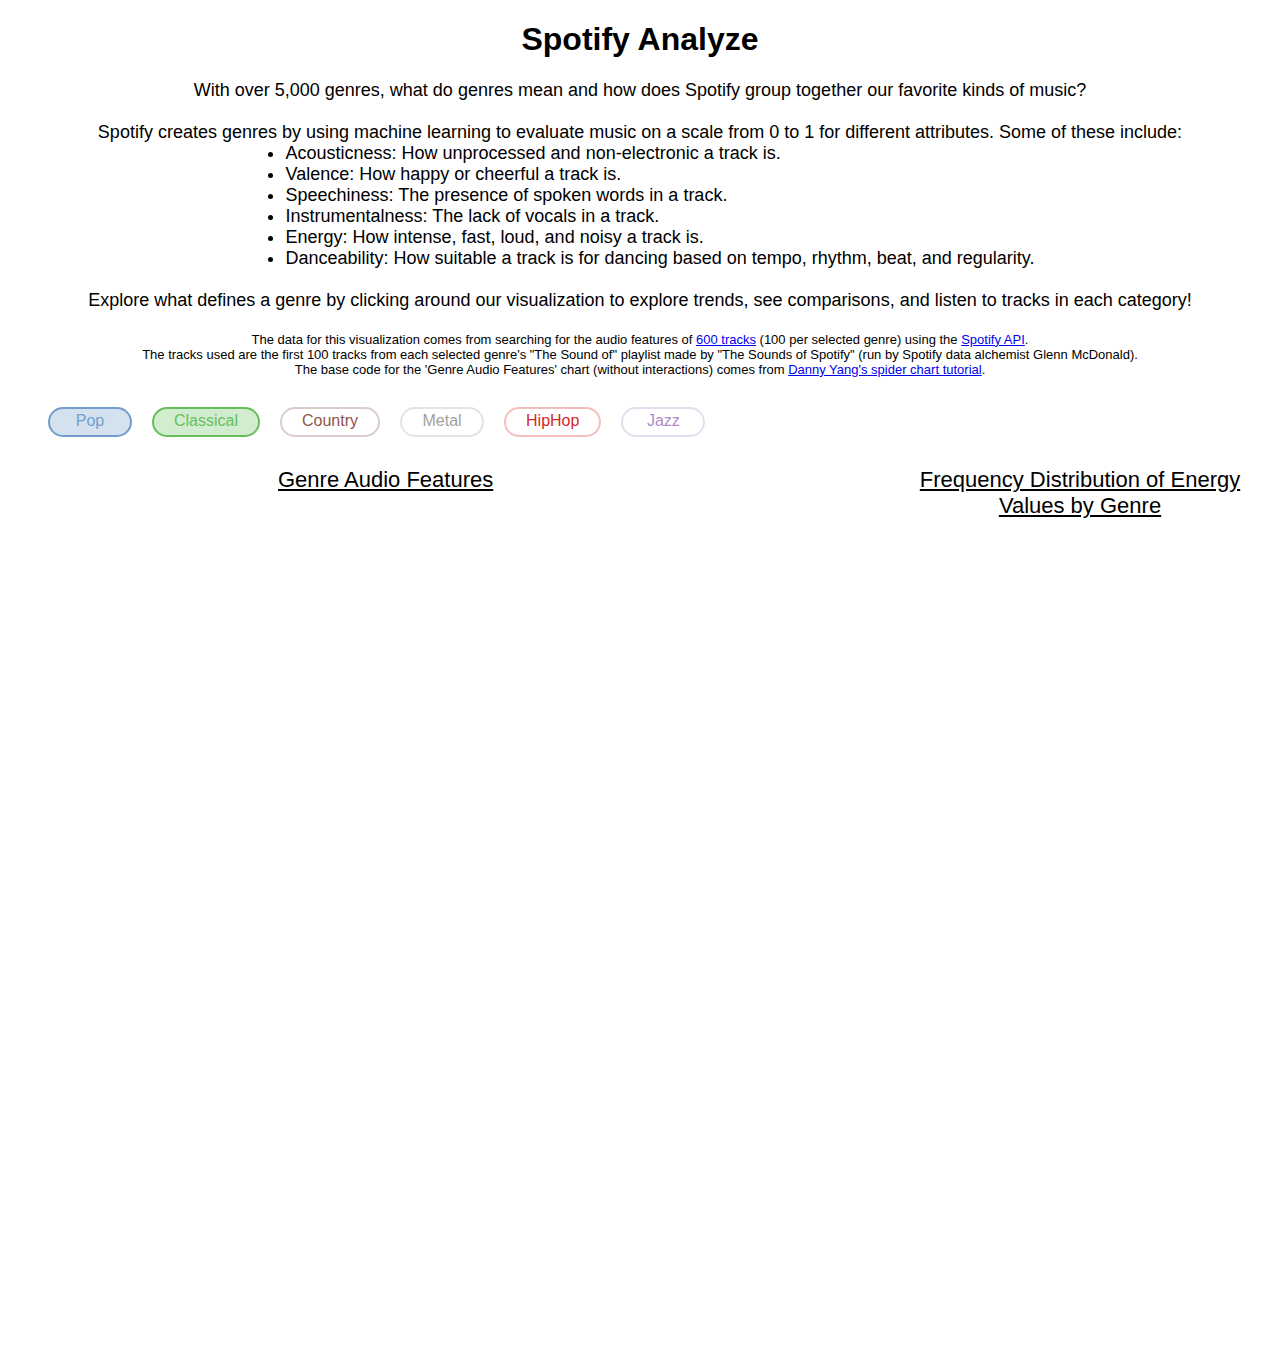
<file: index.html>
<!DOCTYPE html>
<meta charset="utf-8">
<head>
  <!-- Load d3.js -->
  <script src="https://d3js.org/d3.v6.js"></script>
  <link rel="stylesheet" type="text/css" href="css/style.css">
  <!-- <link rel="stylesheet" type="text/css" href="css/loader.css"> -->
</head>

<div class="pageContainer" onclick="clickOnBackground">
<h1 class="pageTitle">Spotify Analyze</h1>
<div class="subTitle">
  With over 5,000 genres, what do genres mean and how does Spotify group together our favorite kinds of music?
  <br>
  <br>
  Spotify creates genres by using machine learning to evaluate music on a scale from 0 to 1 for different attributes. Some of these include:
  <ul>
    <li>Acousticness: How unprocessed and non-electronic a track is.</li>
    <li>Valence: How happy or cheerful a track is.</li>
    <li>Speechiness: The presence of spoken words in a track.</li>
    <li>Instrumentalness: The lack of vocals in a track.</li>
    <li>Energy: How intense, fast, loud, and noisy a track is. </li>
    <li>Danceability: How suitable a track is for dancing based on tempo, rhythm, beat, and regularity. </li>
  </ul>
  <br>
  Explore what defines a genre by clicking around our visualization to explore trends, see comparisons, and listen to tracks in each category!
  <br>
  <br>
<div class="sourcesCitation">
  The data for this visualization comes from searching for the audio features of <a href="https://github.com/6859-sp21/a4-spotifyanalyze/blob/main/data/genre_id.csv">600 tracks</a> (100 per selected genre) using the <a href="https://developer.spotify.com/documentation/web-api/reference/">Spotify API</a>.
  <br>
  The tracks used are the first 100 tracks from each selected genre's "The Sound of" playlist made by "The Sounds of Spotify" (run by Spotify data alchemist Glenn McDonald).


  <br>
  The base code for the 'Genre Audio Features' chart (without interactions) comes from <a href="https://yangdanny97.github.io/blog/2019/03/01/D3-Spider-Chart">Danny Yang's spider chart tutorial</a>.
</div>
</div>
  
<div class="contentContainer">
  <div class="tapStripContainer">
    <div class="selector popSelected" id="popSelector" onclick="tabClick('pop')">
      Pop
    </div>
    <div class="selector classicalSelected" id="classicalSelector" onclick="tabClick('classical')">
      Classical
    </div>
    <div class="selector countryUnselected" id="countrySelector" onclick="tabClick('country')">
      Country
    </div>
    <div class="selector metalUnselected" id="metalSelector" onclick="tabClick('metal')">
      Metal
    </div>
    <div class="selector hiphopUnselected" id="hiphopSelector" onclick="tabClick('hiphop')">
      HipHop
    </div>
    <div class="selector jazzUnselected" id="jazzSelector" onclick="tabClick('jazz')">
      Jazz
    </div>
  </div>
  <div class="graphsContainer">
    <div class="mainViewContainer">
      <div class="mainViewTitle">Genre Audio Features</div>
      <div class="webChart">
        <div id="interactiveWebChart"></div>
      </div>
    </div>
    <div class="sidePanelContainer">
      <div id="detailedViewTitle" class="detailedViewTitle">
        Frequency Distribution of Energy Values by Genre
      </div>
      <div id="sideTitle" class="sideTitle"></div>
      <div id="lineChart"></div>

      <div id="pipeChart" class="pipeChart">
        <!-- Container for graph -->
      </div>
      <div class="audioPlayerContainer">
        <div class="loadingElement loader" id="loadingElement">
          music loading....
        </div>
        <div id="audioPlayer" class="spotify-embed-block audioPlayer"></div>
      </div>
    </div>
  </div>
</div>
</div>

<script>

  const genreColorMap = new Map(); // a map keeping track if a genre is selected 
  genreColorMap.set('pop', 'rgb(114, 158, 206)');
  genreColorMap.set('classical', 'rgb(103,191,92)')
  genreColorMap.set('country', 'rgb(140, 86, 75)');    
  genreColorMap.set('metal', 'rgb(162,162,162)')
  genreColorMap.set('hiphop', 'rgb(214,39,40)')
  genreColorMap.set('jazz', 'rgb(173,139,201)')      

  // initializating selected map
  const selectedMap = new Map(); // a map keeping track if a genre is selected 
  selectedMap.set('pop', true);
  selectedMap.set('classical', true)
  selectedMap.set('country', false);    
  selectedMap.set('metal', false)
  selectedMap.set('hiphop', false)
  selectedMap.set('jazz', false)

  const attributes = ['acousticness','danceability', 'energy', 'instrumentalness','speechiness', 'valence'];
  const full_definitions = [
      "<b>Acousticness</b> is a confidence measure of whether the track is acoustic (e.g. little audio processing, few/no electronic instruments). 1.0 represents high confidence the track is acoustic.",
      "<b>Danceability</b> describes how suitable a track is for dancing based on a combination of musical elements including tempo, rhythm stability, beat strength, and overall regularity. A value of 0.0 is least danceable and 1.0 is most danceable.",
      "<b>Energy</b> represents a perceptual measure of intensity and activity. Typically, energetic tracks feel fast, loud, and noisy. For example, death metal has high energy, while a Bach prelude scores low on the scale. Perceptual features contributing to this attribute include dynamic range, perceived loudness, timbre, onset rate, and general entropy.",
      "<b>Instrumentalness</b> predicts whether a track contains no vocals. 'Ooh' and 'aah' sounds are treated as instrumental in this context.<br>Rap or spoken word tracks are clearly 'vocal'. The closer the instrumentalness value is to 1.0, the greater likelihood the track contains no vocal content. Values above 0.5 are intended to represent instrumental tracks, but confidence is higher as the value approaches 1.0.",
      "<b>Speechiness</b> detects the presence of spoken words in a track. The more exclusively speech-like the recording (e.g. talk show, audio book, poetry), the closer to 1.0 the attribute value.<br>Values above 0.66 describe tracks that are probably made entirely of spoken words. Values between 0.33 and 0.66 describe tracks that may contain both music and speech, either in sections or layered, including such cases as rap music. Values below 0.33 most likely represent music and other non-speech-like tracks.",
      "<b>Valence</b> describes the musical positiveness conveyed by a track. Tracks with high valence sound more positive (e.g. happy, cheerful, euphoric), while tracks with low valence sound more negative (e.g. sad, depressed, angry)."];

    const attr_definitions = [
      "How unprocessed/non-electronic?",
      "How suitable for dancing?",
      "How intense/fast?",
      "Lack of vocals?",
      "Many spoken words?",
      "How 'happy'?"
    ]
  const attributeDict = {};
  attributes.forEach((key, i) => attributeDict[key] = attr_definitions[i]);

  const fullDefinitionDict = {};
  attributes.forEach((key, i) => fullDefinitionDict[key] = full_definitions[i]);

  // ================================ GLOBAL VARIABLE REGION ============================
  // The definition here is the default values.
  let SELECTED_ATTRIBUTE = attributes[2]; // change the content
  let DISPLAYED_GENRE_IN_PIPE = ""
  // ========================================================================================

  function tabClick(genreName) {
    if (selectedMap.get(genreName)) { // it is already selected
      document.getElementById(genreName+'Selector').classList.remove(genreName+'Selected')
      document.getElementById(genreName+'Selector').classList.add(genreName+'Unselected')
      selectedMap.set(genreName, false);
    } else { // it is unselected
      document.getElementById(genreName+'Selector').classList.remove(genreName+'Unselected')
      document.getElementById(genreName+'Selector').classList.add(genreName+'Selected')
      selectedMap.set(genreName, true);
    }
    getSelectedGenres();
  }

  // reset the highlighted fields
  function clickOnBackground(){
    removePipeChart();
    restoreHighlightGenre();
    DISPLAYED_GENRE_IN_PIPE = "";

  }

  function getSelectedGenres() {
    selectedGenres =[]
    for (let k of selectedMap.keys()) {
      if (selectedMap.get(k))
      selectedGenres.push(k)
      }
    return selectedGenres;
  }

  function removePipeChart(){
    d3.select("svg.pipe").remove();
    d3.select("iframe").remove();

  }

  function removeLineChart(){
    d3.select("svg.lineChart").remove();
    removePipeChart();
  }

  d3.selection.prototype.moveToFront = function() {
  return this.each(function(){
    this.parentNode.appendChild(this);
  });
};

  
  // get the data
  const genre_id_promise = d3.csv("https://raw.githubusercontent.com/6859-sp21/a4-spotifyanalyze/main/data/genre_id.csv");
  const genre_agg_promise = d3.csv("https://raw.githubusercontent.com/6859-sp21/a4-spotifyanalyze/main/data/genre-agg.csv");

  Promise.all([genre_id_promise,genre_agg_promise]).then((values) => {
    const genre_id_data = values[0],
      genre_agg_data= values[1];
    
      for (const tab of document.getElementsByClassName("selector")){
      tab.addEventListener("click",function(){
        if (getSelectedGenres().length === 0) {
          d3.select("iframe").remove();
          removePipeChart();
          DISPLAYED_GENRE_IN_PIPE = ""
        }
        generateLineChart(genre_id_data, SELECTED_ATTRIBUTE)
      });
    }
    generateSideTitle(SELECTED_ATTRIBUTE);
    generateLineChart(genre_id_data, SELECTED_ATTRIBUTE);

    for (const tab of document.getElementsByClassName("selector")){
      tab.addEventListener("click",function(){
        d3.select("svg.interactiveRadar").remove();
        generateRadar(genre_agg_data, selectedGenres, genre_id_data);
      });
    }
    generateRadar(genre_agg_data, getSelectedGenres(), genre_id_data)
  });

  function generateSideTitle(selectedAttribute){
    document.getElementById("detailedViewTitle").innerHTML = "Frequency Distribution of " + selectedAttribute.charAt(0).toUpperCase() + selectedAttribute.slice(1) + " Values by Genre";
    document.getElementById("sideTitle").innerHTML = fullDefinitionDict[selectedAttribute];
  }

  function generateLineChart(sourceData, selectedAttribute){ // genres, attribites
    function kernelDensityEstimator(kernel, X) {
      return function(V) {
        return X.map(function(x) {
          return [x, d3.mean(V, function(v) { return kernel(x - v); })];
        });
      };
    }
    function kernelEpanechnikov(k) {
      return function(v) {
        return Math.abs(v /= k) <= 1 ? 0.75 * (1 - v * v) / k : 0;
      };
    }

    removeLineChart();
    selectedGenres = getSelectedGenres();
    // set the dimensions and margins of the graph
    const margin = {top: 10, right: 10, bottom: 10, left: 50},
        width = 650,
        height = 400;

    // append the svg object to the body of the page
    const svg = d3.select("#lineChart")
      .append("svg")
      .attr("class", "lineChart")
      .attr('width', width)
      .attr('height', height)
      .on('click', function(event, d) {
        clickOnBackground();
      })
      .append("g")

    // Scale and axis
    const x = d3.scaleLinear()
        .domain([0,1])
        .range([margin.left, width-margin.right]);

    // a tick free x-axis
    svg.append('line')
    .style("stroke", "black")
    .style("stroke-width", 1)
    .attr("x1", margin.left)
    .attr("y1", height-margin.bottom+10)
    .attr("x2", width-margin.right)
    .attr("y2", height-margin.bottom+10); 
  
    // a tick free y-axis // doesn't look good?
    // svg.append('line')
    // .style("stroke", "black")
    // .style("stroke-width", 2)
    // .attr("x1", margin.left)
    // .attr("y1", height-margin.bottom+10)
    // .attr("x2", margin.left)
    // .attr("y2", margin.top+20); 


    var y = d3.scaleLinear()
              .range([height-margin.bottom, margin.top])
              .domain([0, 10]);
  
    // Compute kernel density estimation
    var kde = kernelDensityEstimator(kernelEpanechnikov(0.1), x.ticks(10))
    for (const selectedGenre of selectedGenres){
      const density1 =  kde( sourceData
        .filter(function(d){ return d.genre === selectedGenre} )
        .map(function(d){ return d[selectedAttribute]; }) )

      svg.append("path")
        .datum(density1)
        .attr('class', selectedGenre+'Line individualTouchLine')
        .attr("fill", genreColorMap.get(selectedGenre))
        .attr("stroke", genreColorMap.get(selectedGenre))
        .attr("stroke-width", 3.5)
        .attr("opacity", "0.4")
        .attr("d", d3.area()
          .curve(d3.curveBasis)
          .x(function(d) { return x(d[0]) })
          .y1(function(d) { return y(d[1]) })
          .y0(y(0)))
        .on("click", function(d) {
          if (DISPLAYED_GENRE_IN_PIPE != selectedGenre){
            restoreHighlightGenre();
            DISPLAYED_GENRE_IN_PIPE = selectedGenre;
            updateHighlightGenre();
            generateScatterPlot(sourceData, selectedGenre, selectedAttribute)
            event.stopPropagation();
          }
        })
        .on("mouseover", function(d) {
          if (DISPLAYED_GENRE_IN_PIPE !== selectedGenre) {
            d3.select("path."+selectedGenre+"Line").transition()
              .duration(100)
              .attr("opacity", 0.5);
          }
        })
        .on("mouseout", function(event, d) {
          if (DISPLAYED_GENRE_IN_PIPE !== selectedGenre) {
          d3.select("path."+selectedGenre+"Line").transition()
          .duration(100)
          .attr("opacity", 0.4);
          }
        });
    }

    d3.select("path."+DISPLAYED_GENRE_IN_PIPE+'Line').attr("stroke-width", 4.5)
              .attr("opacity", "1");
  }

  function generateAudioPlayer(url) {
    console.log(url)
    d3.select("iframe").remove();
    const ifrm = document.createElement("iframe");
        ifrm.setAttribute("id", "iframe");
        ifrm.setAttribute("src", "https://open.spotify.com/embed/track/"+url);
        ifrm.setAttribute("width", "540");
        ifrm.setAttribute("height", "300");
        ifrm.setAttribute("frameborder", "0");
        ifrm.setAttribute("allowtransparency", "true");
        ifrm.setAttribute("allow", "encrypted-media");
    
        const loadingelement = document.getElementById("loadingElement")
        loadingelement.style.display ="inherit";

    // setting up 
    document.getElementById("audioPlayer").appendChild(ifrm);
    
    ifrm.addEventListener('load', function() {
        // Hide the loading indicator
        ifrm.setAttribute("frameborder", "0");
        loadingelement.style.display="none"
    });
  }

  function generateScatterPlot(sourceData, selectedGenre, selectedAttribute) {
    removePipeChart();
    // Get a subset of the data based on the group
    const filteredData = sourceData.filter(function(d){
      return d.genre === selectedGenre;
    })

    const margin = {top: 20, right: 10, bottom: 45, left: 50},
      width = 650, // actual width and height
      height = 200;

    const svg = d3.create('svg')
    .attr('width', width)
    .attr('height', height)
    .attr('class', "pipe");

    // scales setup
    const xScale = d3.scaleLinear()
    .domain([0, 1]) // questionable setup ?? 
    .range([margin.left, width-margin.right]);
    const yScale = d3.scaleLinear()
    .domain([0, 1])
    .range([height - margin.bottom, margin.top]);

    // drawing SVG
    const symbol = d3.symbol();
    svg.append('g')
      .selectAll('circle') // d3-shape functions (like d3.symbol) generate attributes for SVG <path> elements
      .data(filteredData)
      .join('circle')
      .attr('transform', d => `translate(${xScale(d[selectedAttribute])}, ${yScale(Math.random()*0.95+0.05)})`) // leave a bit space between plot and axis
      .attr('d', d => symbol()) // output of the d3.symbol is wired up to the "d
      .attr('fill-opacity','0.7')
      .attr('cursor', 'pointer')
      .attr('fill', genreColorMap.get(selectedGenre))  // inpute color scale 
      .attr('r','3')
      .on("mouseover", function(event, d) {
        d3.select(this).transition()
          .duration(100)
          .attr('r',6)
          .attr('stroke','gray')
          .attr('stroke-width','2px')
      })
      .on("mouseout", function(event, d) {
        d3.select(this).transition()
          .duration(100)
          .attr('r',3)
          .attr('stroke-width','0px')
      })
      .on("click", function(event, d) {
            generateAudioPlayer(d.id);
          });

    // add in label 
    svg.append('g').append("text")
    .text("100 " + selectedGenre +" songs")
    .attr('x', 10)
    .attr('y', 13)
    .attr('fill', genreColorMap.get(selectedGenre))

    //6. Drawing our x-axis
    svg.append('g')
      .attr('transform', `translate(0, ${height - margin.bottom})`)
      .call(d3.axisBottom(xScale).ticks(10))

    // axis label
    svg.append('g')
    .attr('class', 'pipeAxisLabel')
    .append("text")
    .text(selectedAttribute)
    .attr('x', '50%')
    .attr('y', height-10)
     
    DISPLAYED_GENRE_IN_PIPE = selectedGenre;
    document.getElementById("pipeChart").appendChild(svg.node());
  }

  // function for drawing single interactive web
  // Resource citation: this visualization uses both direct snippets and adaptations of code from the following tutorial created by Danny Yang: https://yangdanny97.github.io/blog/2019/03/01/D3-Spider-Chart
  function generateRadar(data, selectedGenres, genre_id_data) {
    // svg dimensions
    const width = 800;
    const height = 900;
    const circleCenterX = 350;
    const circleCenterY = 350;

    const margin = ({top: 10, right: 10, bottom: 30, left: 10});
    const svg = d3.create('svg')
      .attr('width', width)
      .attr('height', height)
      .attr('class', "interactiveRadar")
      .on('click', function(d) {
        clickOnBackground();
      });
      

    // make radial scale for circles
    let radialScale = d3.scaleLinear()
        .domain([0,1])
        .range([0,250]);

    let ticks = [0.2,0.4,0.6,0.8,1.0];

    // plot gridline circles and ticks
    ticks.forEach(function(t) {
      svg.append("circle")
        .attr("class","webCircle")
        .attr("cx", circleCenterX)
        .attr("cy", circleCenterY)
        .attr("r", radialScale(t))
        .attr("stroke-opacity", 0.5); 

      svg.append("text")
        .attr("x", circleCenterX+5)
        .attr("y", circleCenterY - radialScale(t)-2)
        .text(t.toString())
        .style("font-size","12px");
    });

    function angleToCoordinate(angle, value){
        let x = Math.cos(angle) * radialScale(value);
        let y = Math.sin(angle) * radialScale(value);
        return {"x": circleCenterX + x, "y": circleCenterY - y};
    }

    function getRadarAngle(i) {
      return (2*Math.PI* i / attributes.length) + (Math.PI/2);
    }

    function getRectOpacity(d) {
      if (SELECTED_ATTRIBUTE === d) { return "0.9";}
      return "0";
    }

    function getAttributeColor(d) {
      if (SELECTED_ATTRIBUTE === d) { return "blue";}
      return "black";
    }

    function getAxisLineWidth(d) {
      if (SELECTED_ATTRIBUTE === d) {return "3";}
      return "1";
    }

    function getLabelWeight(d) {
      if (SELECTED_ATTRIBUTE === d) {return "bold";}
      return "normal";
    }


    let rectWidth = 140;
    let rectHeight = 50;

    let attributeWidthMap = new Map(); // width of each attribute label rectangle
    attributeWidthMap.set('acousticness', 200)
    attributeWidthMap.set('danceability', 160)
    attributeWidthMap.set('energy', 120)
    attributeWidthMap.set('instrumentalness', 170)
    attributeWidthMap.set('speechiness', 140)
    attributeWidthMap.set('valence', 90)

    let rectXMap = new Map(); // x coordinate of each attribute label rectangle
    rectXMap.set('acousticness', 250)
    rectXMap.set('danceability', 0)
    rectXMap.set('energy', 20)
    rectXMap.set('instrumentalness', 265)
    rectXMap.set('speechiness', 550)
    rectXMap.set('valence', 575)

    // plot six axes (one for each attribute)
    for (var i = 0; i < attributes.length; i++) {
      let attribute = attributes[i];
      let angle = getRadarAngle(i);
      let lineCoordinate = angleToCoordinate(angle, 1);
      let labelCoordinate = angleToCoordinate(angle, 1.25);

      // draw each axis
      svg.append("line")
        .datum(attribute)
        .attr("class", "axisLine")
        .attr("class", d => d + "AxisLine")
        .attr("x1", circleCenterX)
        .attr("y1", circleCenterY)
        .attr("x2", lineCoordinate.x)
        .attr("y2", lineCoordinate.y)
        .attr("stroke","black")
        .attr("stroke-width", d => getAxisLineWidth(d));

      let textRect = svg.append("rect")
        .datum(attribute)
        .attr("class", "textRect")
        .attr("class", d => d+"Rect");

      let webText = svg.append("text")
        .datum(attribute)
        .attr("class", "webAxisLabel")
        .attr("class", d => d+"Label")
        .attr("x", labelCoordinate.x)
        .attr("y", labelCoordinate.y)
        .style("font-weight", d => getLabelWeight(d))
        .attr("fill", d => getAttributeColor(d))
        .attr("text-anchor", "middle")
        .text(d => d.charAt(0).toUpperCase() + d.slice(1))
        .on("mouseover", function(event, d) {
          if (SELECTED_ATTRIBUTE !== d) {
            d3.select("rect."+d+"Rect").transition()
              .duration(100)
              .attr("opacity", 0.5);
          }
        })
        .on("mouseout", function(event, d) {
          d3.select("rect."+d+"Rect").transition()
            .duration(100)
            .attr("opacity", getRectOpacity(d));
        })
        .on("click", function(event, d) {
          SELECTED_ATTRIBUTE = d;
          for (const feature of attributes) {
            d3.select("text."+feature+"Label").attr("fill","black").style("font-weight","normal");
            d3.select("line."+feature+"AxisLine").attr("stroke-width","1");
            d3.select("rect."+feature+"Rect").attr("opacity", 0);
          }
          d3.select("text."+d+"Label").attr("fill","blue").style("font-weight","bold");
          d3.select("line."+d+"AxisLine").attr("stroke-width","3");
          d3.select("rect."+d+"Rect").attr("opacity", 0.9);

          d3.csv("https://raw.githubusercontent.com/6859-sp21/a4-spotifyanalyze/main/data/genre_id.csv").then(function(sourceData) {
            removeLineChart();
            d3.select("iframe").remove();
            generateSideTitle(SELECTED_ATTRIBUTE);
            generateLineChart(sourceData,SELECTED_ATTRIBUTE);
          })
        })
        .append("tspan")
          .datum(attribute)
          .attr("class", "webAxisLabel")
          .attr("x", labelCoordinate.x)
          .attr("y", labelCoordinate.y+20)
          .attr("white-space", "normal")
          .style("font-weight", "normal")
          .style("font-size", "12px")
          .text(d => "(" + attributeDict[d] + ")");

      textRect
        .attr("x", d => rectXMap.get(d))
        .attr("y", labelCoordinate.y-20)
        .attr("anchor", "middle")
        .attr("width", d => attributeWidthMap.get(d))
        .attr("height", d => rectHeight)
        .attr("opacity", d => getRectOpacity(d))
        .attr("rx",10)
        .on("click", function(event, d) {
          console.log(d, d3.select("text."+d+"Label").node().getComputedTextLength());
        });

    }

    // get line to join polygon coordinates
    let line = d3.line()
        .x(d => d.x)
        .y(d => d.y);

    // get coordinate for each audio feature for a genre on the radar
    function getPathCoordinates(genre){
      let coordinates = attributes.map((el, i) => angleToCoordinate(getRadarAngle(i), genre[el]));
      coordinates.push(coordinates[0]); // connect line back to first coord to complete shape
      return coordinates;
    }

    // add polygon coordinates and selection state for each genre 
    data.forEach(value => value.coordinates = getPathCoordinates(value));

    function filterSelectedGenres(data){
      return data.filter(d => getSelectedGenres().includes(d.genre))
    }

    // draw shapes on radar for each selected genre 
    svg.append("g").selectAll("polygons")
      .data(filterSelectedGenres(data))
      .enter()
      .append("path")
        .attr("d", d => line(d.coordinates))
        .attr("class", d=> d.genre+"Polygon genrePolygon")
        .attr("stroke-width", 3)
        .attr("stroke", d => genreColorMap.get(d.genre))
        .attr("fill", d => genreColorMap.get(d.genre))
        .attr("stroke-opacity", 1)
        .attr("fill-opacity", 0.4)
        .on("click", function(event,d) {
          restoreHighlightGenre();
          DISPLAYED_GENRE_IN_PIPE = d.genre;
          updateHighlightGenre();
          generateScatterPlot(genre_id_data, DISPLAYED_GENRE_IN_PIPE, SELECTED_ATTRIBUTE);
          event.stopPropagation();
        })
        .on("mouseover", function(event, d) {
          if (DISPLAYED_GENRE_IN_PIPE !== d.genre) {
            d3.select("path."+d.genre+"Polygon").transition()
              .duration(50)
              .attr("fill-opacity", 0.55);
          }
        })
        .on("mouseout", function(event, d) {
          if (DISPLAYED_GENRE_IN_PIPE !== d.genre) {
           d3.select("path."+d.genre+"Polygon").transition()
              .duration(50)
              .attr("fill-opacity", 0.4);
          }
        });

    // insert svg
    document.getElementById("interactiveWebChart").appendChild(svg.node());
  }

  function restoreHighlightGenre(){    
    d3.select("path."+DISPLAYED_GENRE_IN_PIPE+"Polygon").attr('fill-opacity', 0.4)
    d3.select("path."+DISPLAYED_GENRE_IN_PIPE +'Line').attr("stroke-width", 3.5)
            .attr("opacity", "0.4");
  }

  function updateHighlightGenre(){
    if (!DISPLAYED_GENRE_IN_PIPE || DISPLAYED_GENRE_IN_PIPE == "") {return;}
    
    d3.select("path."+DISPLAYED_GENRE_IN_PIPE+"Polygon").attr('fill-opacity', 0.7).moveToFront();
    d3.select("path."+DISPLAYED_GENRE_IN_PIPE +'Line').attr("stroke-width", 4.5)
            .attr("opacity", "0.65").moveToFront();
  }
</script>
</file>
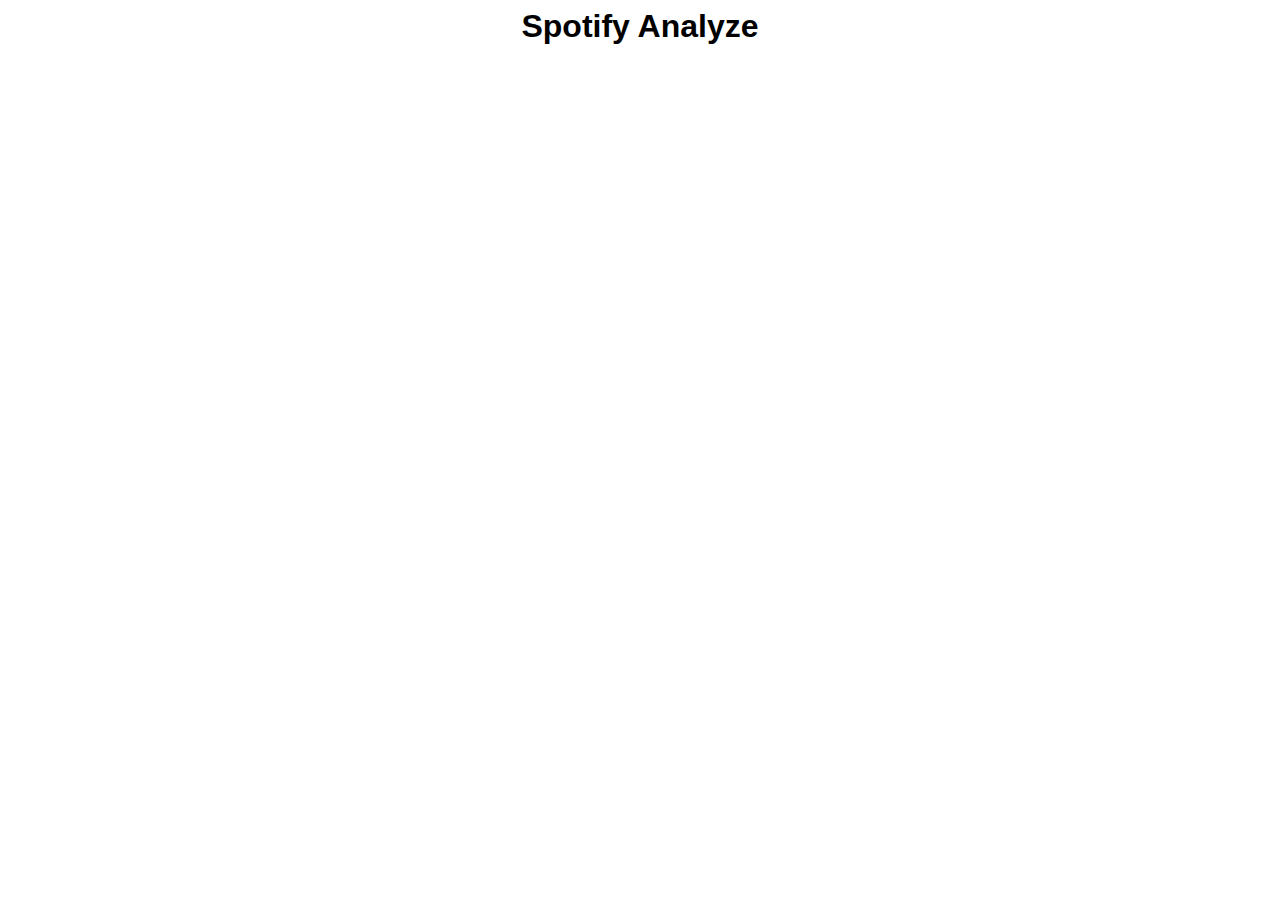
<file: index-interactive-radar.html>
<html>
  <head>
    <!-- Load d3.js -->
    <script src="https://d3js.org/d3.v6.js"></script>
    <link rel="stylesheet" type="text/css" href="css/style.css">
  </head>
  <body>
    <h1 class="pageTitle">Spotify Analyze</h1>
    <div id="chart" class="pageContainer">
      <!-- Container for graph -->
    </div>

    <script>
      // tutorial: https://yangdanny97.github.io/blog/2019/03/01/D3-Spider-Chart

      const features = ["danceability", "energy", "speechiness", "acousticness", "instrumentalness", "valence"];

      const attr_definitions = [
          "<b>Danceability</b> describes how suitable a track is for dancing based on a combination of musical elements including tempo, rhythm stability, beat strength, and overall regularity. A value of 0.0 is least danceable and 1.0 is most danceable.",
          "<b>Energy</b> is a measure from 0.0 to 1.0 and represents a perceptual measure of intensity and activity. Typically, energetic tracks feel fast, loud, and noisy. For example, death metal has high energy, while a Bach prelude scores low on the scale. Perceptual features contributing to this attribute include dynamic range, perceived loudness, timbre, onset rate, and general entropy.",
          "<b>Speechiness</b> detects the presence of spoken words in a track. The more exclusively speech-like the recording (e.g. talk show, audio book, poetry), the closer to 1.0 the attribute value. Values above 0.66 describe tracks that are probably made entirely of spoken words. Values between 0.33 and 0.66 describe tracks that may contain both music and speech, either in sections or layered, including such cases as rap music. Values below 0.33 most likely represent music and other non-speech-like tracks.",
          "<b>Acousticness</b> is a confidence measure from 0.0 to 1.0 of whether the track is acoustic. 1.0 represents high confidence the track is acoustic.",
          "<b>Instrumentalness</b> predicts whether a track contains no vocals. 'Ooh' and 'aah' sounds are treated as instrumental in this context. Rap or spoken word tracks are clearly 'vocal'. The closer the instrumentalness value is to 1.0, the greater likelihood the track contains no vocal content. Values above 0.5 are intended to represent instrumental tracks, but confidence is higher as the value approaches 1.0.",
          "<b>Valence</b> is a measure from 0.0 to 1.0 describing the musical positiveness conveyed by a track. Tracks with high valence sound more positive (e.g. happy, cheerful, euphoric), while tracks with low valence sound more negative (e.g. sad, depressed, angry)."
      ]
      
      const featureDict = {};
      features.forEach((key, i) => featureDict[key] = attr_definitions[i]);

      const genres = ["classical","country","hiphop", "jazz","pop","metal"];

      const selectedFeaturesMap = new Map(); // track selected features for distribution/pipe viz
      features.forEach((key, i) => selectedFeaturesMap.set(key, true))

      function getSelectedFeatures() { // get which features were selected by clicking labels
        const result = [];
        selectedFeaturesMap.forEach(function(value, key) {
          if (selectedFeaturesMap.get(key)) {
            result.push(key);
          }
        });
        return result;
      }

      d3.csv("data/genre-agg.csv", function(d) {
        return {
          danceability: +d.danceability,
          energy: +d.energy,
          speechiness: +d.speechiness, 
          acousticness: +d.acousticness,
          instrumentalness: +d.instrumentalness, 
          valence: +d.valence,
          genre: d.genre
        }
      }).then(function(data) {
        console.log(data);

        let colors = ["purple","yellow","orange","blue","red","green"]; // can select different hex codes

        let selectedGenres = ["hiphop", "jazz"]; // used for testing interactivity
        
        generateRadar(data, selectedGenres);
        
        for (i = 0; i < genres.length; i++) {
          generateSelectedRadar(data, genres[i]);
        }
      });




      function generateSelectedRadar(data, selectedGenre) {
        // svg dimensions
        const width = 600;
        const height = 600;

        const margin = ({top: 10, right: 10, bottom: 30, left: 10});
        const svg = d3.create('svg')
          .attr('width', width)
          .attr('height', height);

        // make radial scale for circles
        let radialScale = d3.scaleLinear()
            .domain([0,1])
            .range([0,150]);

        let ticks = [0.2,0.4,0.6,0.8,1.0];


        // plot gridline circles and ticks
        ticks.forEach(t =>
          svg.append("circle")
          .attr("cx", 300)
          .attr("cy", 300)
          .attr("fill", "none")
          .attr("stroke", "gray")
          .attr("r", radialScale(t))
          .attr("stroke-opacity", 0.5)
        );

        ticks.forEach(t =>
          svg.append("text")
          .attr("x", 305)
          .attr("y", 300 - radialScale(t))
          .text(t.toString())
        );

        function angleToCoordinate(angle, value){
            let x = Math.cos(angle) * radialScale(value);
            let y = Math.sin(angle) * radialScale(value);
            return {"x": 300 + x, "y": 300 - y};
        }

        // plot six axes 
        for (var i = 0; i < features.length; i++) {
          let ft_name = features[i];
          let angle = (Math.PI / 2) + (2 * Math.PI * i / features.length);
          let line_coordinate = angleToCoordinate(angle, 1);
          let label_coordinate = angleToCoordinate(angle, 1.2);

          // draw each axis
          svg.append("line")
          .attr("x1", 300)
          .attr("y1", 300)
          .attr("x2", line_coordinate.x)
          .attr("y2", line_coordinate.y)
          .attr("stroke","black");

          // label each axis
          svg.append("text")
          .attr("x", label_coordinate.x-30)
          .attr("y", label_coordinate.y)
          .text(ft_name);
        }

        let title = selectedGenre[0].toUpperCase() + selectedGenre.substring(1);
        // add title
        svg.append("text")
          .attr("x", 300)
          .attr("y", 80)
          .text(title)
          .style("font-size","16px")
          .style("text-anchor","middle");
        
        // plot data
        let line = d3.line()
            .x(d => d.x)
            .y(d => d.y);

        // get coordinate for each data point on radar
        function getPathCoordinates(data_point){
          let coordinates = [];
          for (var i = 0; i < features.length; i++){
            let ft_name = features[i];
            let angle = (Math.PI / 2) + (2 * Math.PI * i / features.length);
            coordinates.push(angleToCoordinate(angle, data_point[ft_name]));
          }
          coordinates.push(coordinates[0]);
          return coordinates;
        }

        // add coordinates to each data item
        for (i = 0; i < data.length; i++) {
          let d = data[i];
          let coordinates = getPathCoordinates(d);
          d.coordinates = coordinates;
        }

        // create color scale for genres
        let colorScale = d3.scaleOrdinal()
            .domain(data.map(d => d.genre))
            .range(d3.schemeTableau10);
       
        function getFillColor(d) {
          if (d.genre !== selectedGenre) {
            return "gray";
          }
          return colorScale(d.genre);
        }

        function getLineOpacity(d) {
          if (d.genre !== selectedGenre) {
            return 0.4;
          }
          return 1;
        }

        function getPolygonOpacity(d) {
          if (d.genre !== selectedGenre) {
            return 0.1;
          }
          return 0.4;
        }

        // draw shapes on radar for each genre
        svg.selectAll("polygons")
          .data(data)
          .enter()
          .append("path")
            .attr("d", d => line(d.coordinates))
            .attr("stroke-width", 3)
            .attr("stroke", d => getFillColor(d))
            .attr("fill", d => getFillColor(d))
            .attr("stroke-opacity", d => getLineOpacity(d))
            .attr("fill-opacity", d => getPolygonOpacity(d))

        // insert svg
        document.getElementById("chart").appendChild(svg.node());
      }



      // function for drawing single interactive web
      function generateRadar(data, selectedGenres) {
        // svg dimensions
        const width = 800;
        const height = 600;
        const circleCenterX = 300;
        const circleCenterY = 300;

        const margin = ({top: 10, right: 10, bottom: 30, left: 10});
        const svg = d3.create('svg')
          .attr('width', width)
          .attr('height', height);

        // make radial scale for circles
        let radialScale = d3.scaleLinear()
            .domain([0,1])
            .range([0,150]);

        let ticks = [0.2,0.4,0.6,0.8,1.0];

        // plot gridline circles and ticks
        ticks.forEach(t =>
          svg.append("circle")
          .attr("cx", circleCenterX)
          .attr("cy", circleCenterY)
          .attr("fill", "none")
          .attr("stroke", "gray")
          .attr("r", radialScale(t))
          .attr("stroke-opacity", 0.5)
        );

        ticks.forEach(t =>
          svg.append("text")
          .attr("x", 305)
          .attr("y", circleCenterY - radialScale(t))
          .text(t.toString())
        );

        function angleToCoordinate(angle, value){
            let x = Math.cos(angle) * radialScale(value);
            let y = Math.sin(angle) * radialScale(value);
            return {"x": circleCenterX + x, "y": circleCenterY - y};
        }


        // create tooltip for feature definition
        var tooltip = d3.select("body")
                        .append("div")
                        .attr("class", "tooltip")
                        .style("opacity", 0)

        function getFeatureOpacity(d) {
          if (selectedFeaturesMap.get(d)) {
            return 1.0
          } else {
            return 0.6
          };
        }

        // plot six axes 
        for (var i = 0; i < features.length; i++) {
          let feature = features[i];
          let feature_def = featureDict[feature];
          let angle = (Math.PI / 2) + (2 * Math.PI * i / features.length);
          let line_coordinate = angleToCoordinate(angle, 1);
          let label_coordinate = angleToCoordinate(angle, 1.3);
          // let tooltip_coordinate = angleToCoordinate(angle, 1.3);

          // draw each axis
          svg.append("line")
            .attr("x1", circleCenterX)
            .attr("y1", circleCenterY)
            .attr("x2", line_coordinate.x)
            .attr("y2", line_coordinate.y)
            .attr("stroke","black");


          // label each axis
          svg.append("text")
          .attr("x", label_coordinate.x-30)
          .attr("y", label_coordinate.y)
          // .attr("opacity", d => getFeatureOpacity(d))
          .attr("opacity", getFeatureOpacity(feature))
          .text(feature)
          .on("mouseover", function(event, d) {
            tooltip.transition()
              .duration(200)
              .style("opacity", .9);
            tooltip.html(feature_def)
              .style("background", "lightgray")
              .style("border-radius", "25px")
              .style("padding", "10px")
              .style("position","absolute")
              .style("top", "350px")
              .style("left", "600px")
              .style("width", "200px")
              // .style("top", tooltip_coordinate.y)
              // .style("left", tooltip_coordinate.x-30);
            // console.log("y:",tooltip_coordinate.y, "x:",tooltip_coordinate.x-30)
          })
          .on("mouseout", function(event, d) {
            tooltip.transition()
               .duration(500)
               .style("opacity", 0);
          })
          .on("click", function(event, d) {
            if (selectedFeaturesMap.get(feature)) {
              selectedFeaturesMap.set(feature, false) // in selection; remove
              d3.select(this)
                  .attr("opacity",0.6)
            } else {
              selectedFeaturesMap.set(feature, true) // add to selection
              d3.select(this)
                  .attr("opacity",1.0)
            };
            console.log(selectedFeaturesMap.get(feature), getSelectedFeatures());
          })
        }

        // plot data
        let line = d3.line()
            .x(d => d.x)
            .y(d => d.y);

        // get coordinate for each data point on radar
        function getPathCoordinates(data_point){
          let coordinates = [];
          for (var i = 0; i < features.length; i++){
            let ft_name = features[i];
            let angle = (Math.PI / 2) + (2 * Math.PI * i / features.length);
            coordinates.push(angleToCoordinate(angle, data_point[ft_name]));
          }
          coordinates.push(coordinates[0]);
          return coordinates;
        }

        // add coordinates to each data item
        for (i = 0; i < data.length; i++) {
          let d = data[i];
          let coordinates = getPathCoordinates(d);
          d.coordinates = coordinates;

          if (selectedGenres.indexOf(d.genre) < 0) {
            d.selected = false;
          } else {
            d.selected = true;
          }
        }

        // create color scale for genres
        let colorScale = d3.scaleOrdinal()
            .domain(data.map(d => d.genre))
            .range(d3.schemeTableau10);
       
        function getFillColor(d) {
          // if (!d.hasOwnProperty("selected") || !d.selected) {
          // if (selectedGenres.indexOf(d.genre) < 0) {
          if (!d.selected) {
            return "gray";
          }
          return colorScale(d.genre);
        }

        function getLineOpacity(d) {
          if (!d.selected) {
            return 0.4;
          }
          return 1;
        }

        function getPolygonOpacity(d) {
          if (!d.selected) {
            return 0.1;
          }
          return 0.4;
        }

        // add legend labels
        svg.selectAll("legend-labels")
          .data(data)
          .enter()
          .append("text")
            .attr("x", 650)
            .attr("y", function(d,i){ return 100 + i*25})
            .attr("fill", d => getFillColor(d))
            .text(d => d.genre)
            .attr("text-anchor", "left")
            .style("alignment-baseline", "middle")

        // add colored circles to legend
        svg.selectAll("legend-dots")
          .data(data)
          .enter()
          .append("circle")
            .attr("cx", 630)
            .attr("cy", function(d,i) {return 100 + i*25})
            .attr("r", 7)
            .attr("fill", d => getFillColor(d))
            .on("click", function(event, d) {
              d.selected = !d.selected;
              svg.selectAll("path")
                  .attr("stroke", d => getFillColor(d))
                  .attr("fill", d => getFillColor(d))
                  .attr("stroke-opacity", d => getLineOpacity(d))
                  .attr("fill-opacity", d => getPolygonOpacity(d))
              d3.select(this).attr("fill", d => getFillColor(d));
              svg.selectAll("legend-labels").attr("fill", d => getFillColor(d));
            })

        // draw shapes on radar for each genre
        svg.selectAll("polygons")
          .data(data)
          .enter()
          .append("path")
            .attr("d", d => line(d.coordinates))
            .attr("stroke-width", 3)
            .attr("stroke", d => getFillColor(d))
            .attr("fill", d => getFillColor(d))
            .attr("stroke-opacity", d => getLineOpacity(d))
            .attr("fill-opacity", d => getPolygonOpacity(d))

        // insert svg
        document.getElementById("chart").appendChild(svg.node());
      }


    </script>
  </body>
</html>
</file>
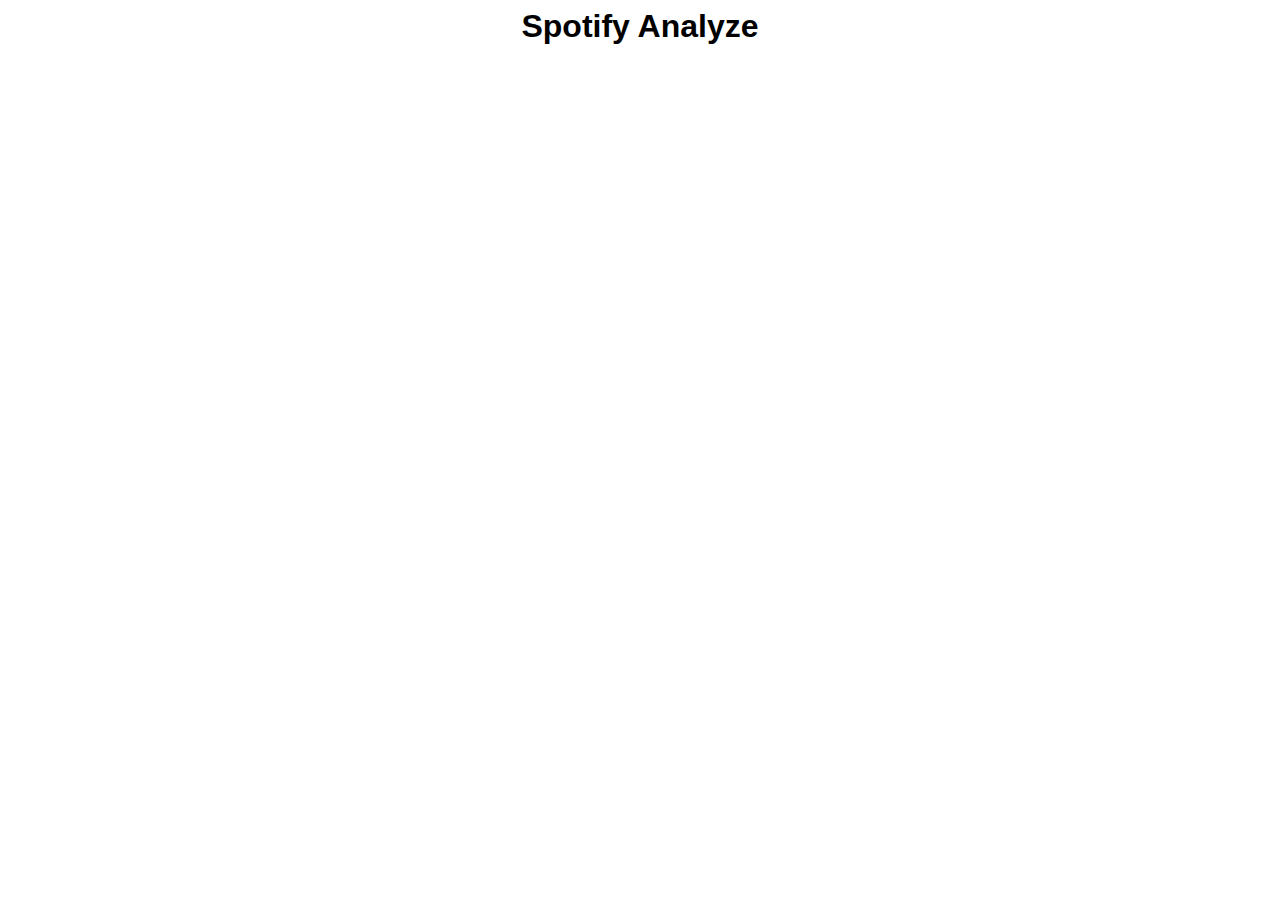
<file: index-radar.html>
<html>
  <head>
    <!-- Load d3.js -->
    <script src="https://d3js.org/d3.v6.js"></script>
    <link rel="stylesheet" type="text/css" href="css/style.css">
  </head>
  <body>
    <h1 class="pageTitle">Spotify Analyze</h1>
    <div id="chart" class="pageContainer">
      <!-- Container for graph -->
    </div>

    <script>
      // tutorial: https://yangdanny97.github.io/blog/2019/03/01/D3-Spider-Chart

      d3.csv("data/genre-agg.csv", function(d) {
        return {
          danceability: +d.danceability,
          energy: +d.energy, 
          speechiness: +d.speechiness, 
          acousticness: +d.acousticness, 
          instrumentalness: +d.instrumentalness, 
          valence: +d.valence,
          genre: d.genre
        }
      }).then(function(data) {
        console.log(data);

        let genres = ["classical","country","hiphop", "jazz","pop","metal"];
        let colors = ["red","orange","yellow","green","blue","purple"];

        for (var i = 0; i < genres.length; i++) {
          let selectedGenre = data.filter(function (d) {
            return d.genre === genres[i];
          });

          let otherGenres = data.filter(function (d) {
            return d.genre !== genres[i];
          })

          let title = genres[i];
          title = title[0].toUpperCase() + title.substring(1);
          generateRadars(otherGenres, selectedGenre, title, colors[i]);
        }
        
      });

      function generateRadars(data, filteredData, title, color) {
        // svg dimensions
        const width = 550;
        const height = 550;

        const margin = ({top: 10, right: 10, bottom: 30, left: 10});
        const svg = d3.create('svg')
          .attr('width', width)
          .attr('height', height);

        let features = ["danceability", "energy", "speechiness", "acousticness", "instrumentalness", "valence"];

        // plot gridline circles and ticks
        let radialScale = d3.scaleLinear()
            .domain([0,1])
            .range([0,100]);
        let ticks = [0.2,0.4,0.6,0.8,1.0];

        ticks.forEach(t =>
          svg.append("circle")
          .attr("cx", 300)
          .attr("cy", 300)
          .attr("fill", "none")
          .attr("stroke", "gray")
          .attr("r", radialScale(t))
          .attr("stroke-opacity", 0.5)
        );

        ticks.forEach(t =>
          svg.append("text")
          .attr("x", 305)
          .attr("y", 300 + radialScale(t))
          .text(t.toString())
        );

        function angleToCoordinate(angle, value){
            let x = Math.cos(angle) * radialScale(value);
            let y = Math.sin(angle) * radialScale(value);
            return {"x": 300 + x, "y": 300 - y};
        }

        // plot six axes 
        for (var i = 0; i < features.length; i++) {
          let ft_name = features[i];
          let angle = (Math.PI / 2) + (2 * Math.PI * i / features.length);
          let line_coordinate = angleToCoordinate(angle, 1);
          let label_coordinate = angleToCoordinate(angle, 1.35);

          // draw each axis
          svg.append("line")
          .attr("x1", 300)
          .attr("y1", 300)
          .attr("x2", line_coordinate.x)
          .attr("y2", line_coordinate.y)
          .attr("stroke","black");

          // label each axis
          svg.append("text")
          .attr("x", label_coordinate.x-30)
          .attr("y", label_coordinate.y)
          .text(ft_name);
        }

        // add title
        svg.append("text")
          .attr("x", 300)
          .attr("y", 100)
          .text(title)
          .style("font-size","16px")
          .style("text-anchor","middle");
        
        // plot data
        let line = d3.line()
            .x(d => d.x)
            .y(d => d.y);

        // get coordinate for each data point on radar
        function getPathCoordinates(data_point){
          let coordinates = [];
          for (var i = 0; i < features.length; i++){
            let ft_name = features[i];
            let angle = (Math.PI / 2) + (2 * Math.PI * i / features.length);
            coordinates.push(angleToCoordinate(angle, data_point[ft_name]));
          }
          coordinates.push(coordinates[0]);
          return coordinates;
        }

        // draw the shape of the genre's data on the radar
        for (var i = 0; i < data.length; i ++){
          let d = data[i];
          let coordinates = getPathCoordinates(d);

          //draw the path element
          svg.append("path")
          .datum(coordinates)
          .attr("d",line)
          .attr("stroke-width", 2)
          .attr("stroke", "gray")
          .attr("fill", "gray")
          .attr("stroke-opacity", 0.75)
          .attr("fill-opacity", 0.01);
        }

        for (var i = 0; i < filteredData.length; i ++){
          let d = filteredData[i];
          let coordinates = getPathCoordinates(d);

          //draw the path element
          svg.append("path")
          .datum(coordinates)
          .attr("d",line)
          .attr("stroke-width", 3)
          .attr("stroke", color)
          .attr("fill", color)
          .attr("stroke-opacity", 1)
          .attr("fill-opacity", 0.4);
        }
      
      // insert svg
      document.getElementById("chart").appendChild(svg.node());
      }

    </script>
  </body>
</html>
</file>
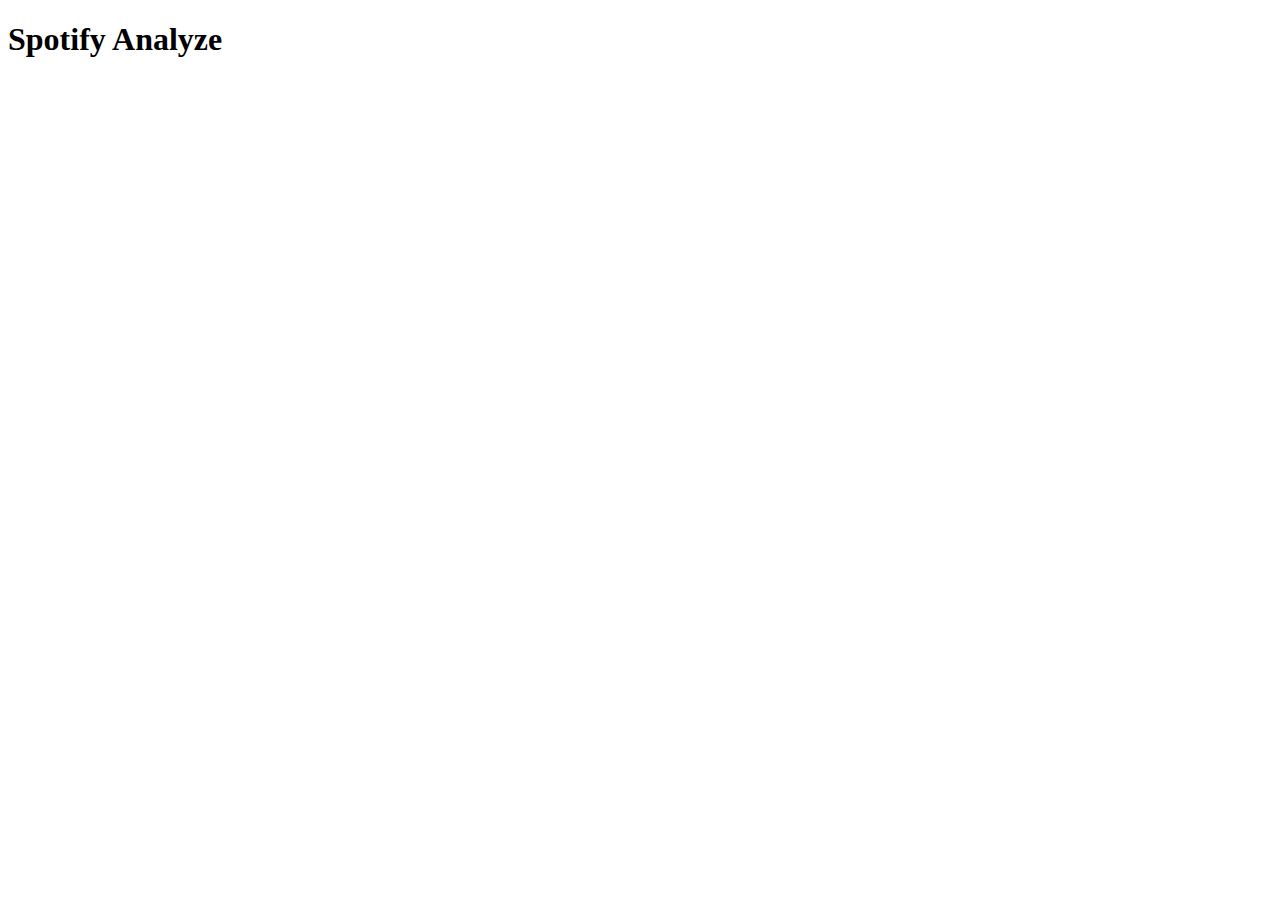
<file: index_density.html>
<!DOCTYPE html>
<meta charset="utf-8">

<!-- Load d3.js -->
<script src="https://d3js.org/d3.v6.js"></script>

<!-- Create a div where the graph will take place -->

<h1 class="pageTitle">Spotify Analyze</h1>
  <div id="my_dataviz"></div>

  <div id="chart" class="pageContainer">
    <!-- Container for graph -->
  </div>

<script>

  // set the dimensions and margins of the graph
  var margin = {top: 30, right: 30, bottom: 30, left: 50},
      width = 460 - margin.left - margin.right,
      height = 400 - margin.top - margin.bottom;
  
  // append the svg object to the body of the page
  var svg = d3.select("#my_dataviz")
    .append("svg")
      .attr("width", width + margin.left + margin.right)
      .attr("height", height + margin.top + margin.bottom)
    .append("g")
      .attr("transform",
            "translate(" + margin.left + "," + margin.top + ")");

  const attributes = ['acousticness','danceability', 'energy', 'instrumentalness','speechiness', 'valence'];
  const genres = ['classical','country','hiphop', 'jazz', 'metal', 'pop'];
  const colors = ["red","orange","yellow","green","blue","purple"];

  const selectedGenres = [genres[0], genres[1], genres[3]]; // change the content
  const selectedAttribute = attributes[3]; // change the content
  
  // get the data
  d3.csv("https://raw.githubusercontent.com/6859-sp21/a4-spotifyanalyze/main/data/genre.csv").then(function(data) {
  
    // add the x Axis
    var x = d3.scaleLinear()
        .domain([0,1])
        .range([0, width]);
    svg.append("g")
        .attr("transform", "translate(0," + height + ")")
        .call(d3.axisBottom(x));
  
    // add the y Axis
    var y = d3.scaleLinear()
              .range([height, 0])
              .domain([0, 10]);
    // svg.append("g")
    //     .call(d3.axisLeft(y));
  
    

    // Compute kernel density estimation
    var kde = kernelDensityEstimator(kernelEpanechnikov(0.1), x.ticks(10))
    for (i=0; i<selectedGenres.length; i++){
      const selectedGenre=selectedGenres[i];

      var density1 =  kde( data
        .filter( function(d){return d.genre === selectedGenres[i]} )
        .map(function(d){  return d[selectedAttribute]; }) )

      svg.append("path")
        .attr("class", "mypath")
        .datum(density1)
        .attr("fill", colors[i])
        .attr("opacity", ".6")
        .attr("stroke", colors[i])
        .attr("stroke-width", 1)
        .attr("stroke-linejoin", "round")
        .attr("d",  d3.area()
          .curve(d3.curveBasis)
            .x(function(d) { return x(d[0]); })
            .y1(function(d) { return y(d[1]); })
            .y0(y(0)))
        .on("click", function(d) {generateScatterPlot(data, selectedGenre, selectedAttribute)});
      }  
    generateScatterPlot(data, selectedGenres[0], selectedAttribute)
  });

  // Function to compute density
  function kernelDensityEstimator(kernel, X) {
    return function(V) {
      return X.map(function(x) {
        return [x, d3.mean(V, function(v) { return kernel(x - v); })];
      });
    };
  }
  function kernelEpanechnikov(k) {
    return function(v) {
      return Math.abs(v /= k) <= 1 ? 0.75 * (1 - v * v) / k : 0;
    };
  }

  function generateScatterPlot(data, selectedGenre, selectedAttribute) {
    d3.select("svg.pipe").remove();
    // Get a subset of the data based on the group
    const filteredData = data.filter(function(d){
      return d.genre === selectedGenre;
    })
    console.log(selectedGenre)

    var margin = {top: 30, right: 30, bottom: 30, left: 50},
      width = 430 ,
      height = 150;

    const svg = d3.create('svg')
    .attr('width', width)
    .attr('height', height)
    .attr('class', "pipe");

    // scales setup
    const xScale = d3.scaleLinear()
    .domain([0, 1]) // questionable setup ?? 
    .range([margin.left, width]);

    const yScale = d3.scaleLinear()
    .domain([0, 1])
    .range([height - margin.bottom, margin.top]);

    // drawing SVG
    const symbol = d3.symbol();
    svg.append('g')
      .selectAll('circle') // d3-shape functions (like d3.symbol) generate attributes for SVG <path> elements
      .data(filteredData)
      .join('circle')
      .attr('transform', d => `translate(${xScale(d[selectedAttribute])}, ${yScale(Math.random()*0.95+0.05)})`) // leave a bit space between plot and axis
      .attr('d', d => symbol()) // output of the d3.symbol is wired up to the "d
      .attr('fill-opacity','0.5')
      .attr('fill', 'green')  // inpute color scale 
      .attr('r','3');

    //6. Drawing our x-axis
    svg.append('g')
      .attr('transform', `translate(0, ${height - margin.bottom})`)
      .call(d3.axisBottom(xScale).ticks(10))

    // setting up 
    document.getElementById("chart").appendChild(svg.node());
  }

</script>
</file>
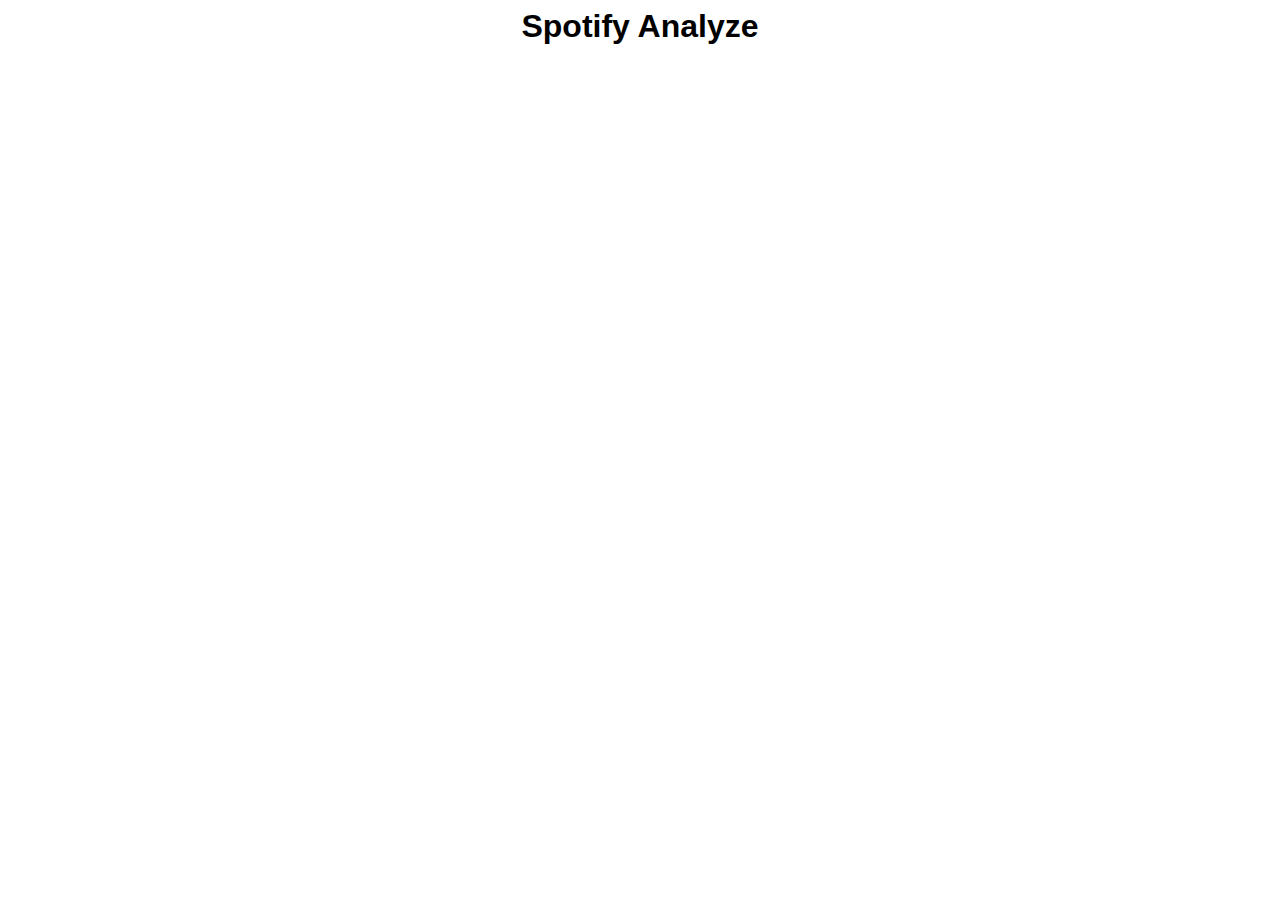
<file: pipe_scatter_plot.html>
<html>
  <head>
    <!-- Load d3.js -->
    <script src="https://d3js.org/d3.v6.js"></script>
    <link rel="stylesheet" type="text/css" href="css/style.css">
  </head>
  <body>
    <h1 class="pageTitle">Spotify Analyze</h1>

    <div id="chart" class="pageContainer">
      <!-- Container for graph -->
    </div>

    <script>
      // Todo: how to do a deterministic run of the data

      // Data
      const data = d3.csv("data/genre.csv", d3.autoType)
      .then(function(data){
        generateScatterPlot(data)
      });
    

      function generateScatterPlot(data) {
        const attributes = ['danceability', 'energy', 'speechiness','acousticness','instrumentalness'];
        const genres = ['pop','classical','country','mental','hiphop'];

        const selectedGenre = genres[0]; // change the content
        console.log(selectedGenre)
        const selectedAttribute = attributes[3]; // change the content

        // sanity check 
        
        // Get a subset of the data based on the group
        const filteredData = data.filter(function(d){
          return d.genre === selectedGenre;
        })

        // Svg base dimensions
        const width = 800;
        const height = 150;

        const margin = ({top: 10, right: 10, bottom: 30, left: 10});
        const svg = d3.create('svg')
        .attr('width', width)
        .attr('height', height);

        // scales setup
        const xScale = d3.scaleLinear()
        .domain([0, 1]) // questionable setup ?? 
        .range([margin.left, width - margin.right]);

        const yScale = d3.scaleLinear()
        .domain([0, 1])
        .range([height - margin.bottom, margin.top]);

        // drawing SVG
        const symbol = d3.symbol();
        svg.append('g')
          .selectAll('circle') // d3-shape functions (like d3.symbol) generate attributes for SVG <path> elements
          .data(data)
          .join('circle')
          .attr('transform', d => `translate(${xScale(d[selectedAttribute])}, ${yScale(Math.random()*0.95+0.05)})`) // leave a bit space between plot and axis
          .attr('d', d => symbol()) // output of the d3.symbol is wired up to the "d
          .attr('fill-opacity','0.5')
          .attr('fill', 'green')  // inpute color scale 
          .attr('r','3');

        //6. Drawing our x-axis
        svg.append('g')
          .attr('transform', `translate(0, ${height - margin.bottom})`)
          .call(d3.axisBottom(xScale).ticks(5))

        // setting up 
        document.getElementById("chart").appendChild(svg.node());
      }
    </script>
  </body>
</html>
</file>
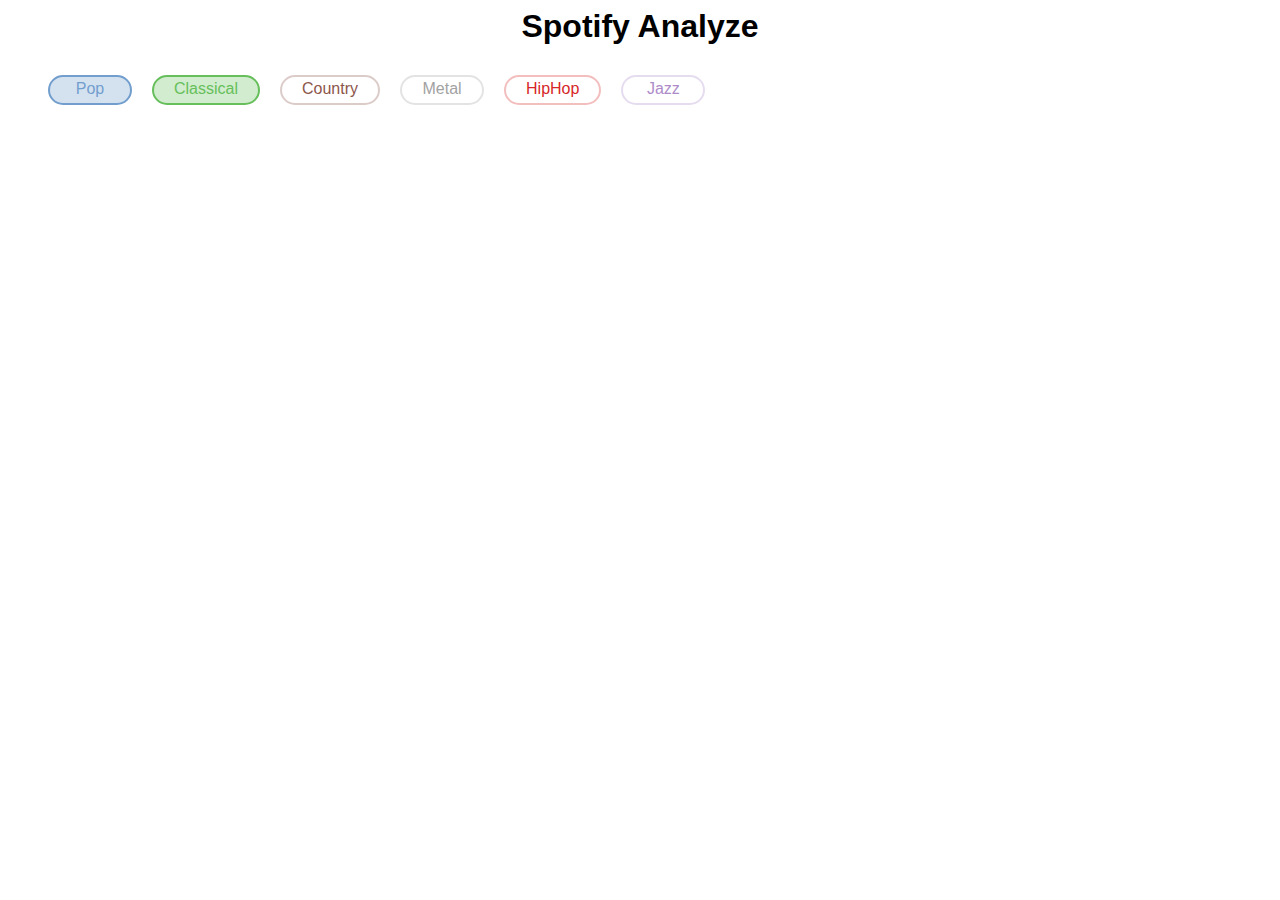
<file: tab_region.html>
<html>
  <head>
    <!-- Load d3.js -->
    <script src="https://d3js.org/d3.v6.js"></script>
    <link rel="stylesheet" type="text/css" href="css/style.css">
  </head>
  <body>
    <h1 class="pageTitle">Spotify Analyze</h1>

    <div class="tapStripContainer">
      <div class="selector popSelected" id="popSelector" onclick="tabClick('pop')">
        Pop
      </div>
      <div class="selector classicalSelected" id="classicalSelector" onclick="tabClick('classical')">
        Classical
      </div>
      <div class="selector countryUnselected" id="countrySelector" onclick="tabClick('country')">
        Country
      </div>
      <div class="selector metalUnselected" id="metalSelector" onclick="tabClick('metal')">
        Metal
      </div>
      <div class="selector hiphopUnselected" id="hiphopSelector" onclick="tabClick('hiphop')">
        HipHop
      </div>
      <div class="selector jazzUnselected" id="jazzSelector" onclick="tabClick('jazz')">
        Jazz
      </div>
    </div>
    <div id="chart" class="pageContainer">
      <!-- Container for graph -->
    </div>

    <script>

      // initializating map
      const selectedMap = new Map(); // a map keeping track if a genre is selected 
      selectedMap.set('pop', true);
      selectedMap.set('classical', true)
      selectedMap.set('country', false);    
      selectedMap.set('metal', false)
      selectedMap.set('hiphop', false)
      selectedMap.set('jazz', false)      
      
      // GLOBAL variable? 
      function tabClick(genreName) {
        if (selectedMap.get(genreName)) { // it is already selected
          document.getElementById(genreName+'Selector').classList.remove(genreName+'Selected')
          document.getElementById(genreName+'Selector').classList.add(genreName+'Unselected')
          selectedMap.set(genreName, false);
        } else { // it is unselected
          document.getElementById(genreName+'Selector').classList.remove(genreName+'Unselected')
          document.getElementById(genreName+'Selector').classList.add(genreName+'Selected')
          selectedMap.set(genreName, true);

        }
      }

      function getSelectedGenres() {
        const result = [];
        for (let k of selectedMap.keys()) {
          if (selectedMap.get(k))
           result.push(k)
          }
        console.log(result);
        return result;
      }

      // Should always be present to let svg give back our visualization
      document.getElementById("chart").appendChild(svg.node());
    </script>
  </body>
</html>
</file>
<file: css/style.css>
.contentContainer{
    width: 100%;
    height: 100%
}
.pageTitle{
    text-align: center;
    font-family: Futura, Helvetica, sans-serif;
}

.subTitle {
    font-family: Futura, Helvetica, sans-serif;
    font-size: large;
    text-align: center;
}

.sourcesCitation {
    font-size: small;
}

ul {
    display: table;
    margin: 0 auto;
    text-align: left;
}

.contentContainer{
    font-family: Futura, Helvetica, sans-serif;
    text-align: center;
    margin: auto;
    width: fit-content;
    height: 100%
}

.graphsContainer{
    display: flex;
}

.webChart{
    position:relative;
    width: 800px;
    height: 830px;
    margin-top: 30px;
    margin-left: 30px;
    font-family: Futura, Helvetica, sans-serif;
}

.noselect {
  -webkit-touch-callout: none; /* iOS Safari */
    -webkit-user-select: none; /* Safari */
     -khtml-user-select: none; /* Konqueror HTML */
       -moz-user-select: none; /* Old versions of Firefox */
        -ms-user-select: none; /* Internet Explorer/Edge */
            user-select: none; /* Non-prefixed version, currently
                                  supported by Chrome, Edge, Opera and Firefox */
}

.webCircle {
    fill: none;
    stroke: gray;
}

.webAxisLabel {
    cursor: pointer;
    font-family: Futura, Helvetica, sans-serif;
}

.energyLabel, .valenceLabel, .acousticnessLabel, .instrumentalnessLabel , .speechinessLabel, .danceabilityLabel {
    cursor: pointer;
    z-index: 1;
    font-size: large;
}

.textRect {
    cursor: pointer;
}

.energyRect, .valenceRect, .acousticnessRect, .instrumentalnessRect , .speechinessRect, .danceabilityRect {
    cursor: pointer;
    fill: lightgray;
}

.genrePolygon {
    cursor: pointer;
}

.mainViewTitle {
    text-decoration: underline;
    font-size: 22px;
    font-family: Futura, Helvetica, sans-serif;
    text-align: left;
    margin-left: 270px;
}

.sidePanelContainer{
    display:flex;
    flex-direction: column;
    margin-left: 50px;
    justify-content: top;
    height: 100%;
    max-width: 655px;
}

.detailedViewTitle {
    text-decoration: underline;
    font-size: 22px;
    margin-bottom: 30px;
}

.sideTitle{
    text-align: left;
    font-family: Futura, Helvetica, sans-serif;
    font-size: large;
}

.individualTouchLine {
    cursor: pointer;    
}

.pipeAxisLabel {
    font-family: Futura, Helvetica, sans-serif;
    font-size: 15px;
}

.audioPlayerContainer {
    width: 100%;
    text-align: center;
}

.audioPlayer {
    border-radius: 15px;
    width: fit-content;
    overflow: hidden;
    height: 80px;
    margin: auto;
}

.loadingElement {
    display:none;
}

.tapStripContainer {
    display: flex;
    margin:30px;
}

.selector{
    min-width: 40px;
    height: 20px;
    text-align: center;
    margin: 0 10px;
    padding: 3px 20px;
    border-radius: 15px;
    border-style: solid;
    border-width: 2px;
    cursor: pointer;
    font-family: Futura, Helvetica, sans-serif;
    background: none;
}

.popSelected{
 /* up to dynamic change  */
 background: rgba(114, 158, 206, 0.3);
 border-color: rgba(114, 158, 206, 1);
 color: rgba(114, 158, 206, 1);
 cursor: pointer;
}

   
.popUnselected{
    border-color: rgba(114, 158, 206, 0.5);
    color: rgba(114, 158, 206, 1);
}

.classicalSelected{
    /* up to dynamic change  */
    background: rgba(103,191,92, 0.3);
    border-color: rgba(103,191,92);
    color: rgb(103,191,92);
   }

.classicalUnselected{
    border-color: rgba(103,191,92, 0.3);
    color: rgb(103,191,92);
}

.countrySelected{
    /* up to dynamic change  */
    background: rgba(140, 86, 75, 0.3);
    border-color: rgb(140, 86, 75);
    color: rgb(140, 86, 75);
   }
   
.countryUnselected{
    border-color: rgba(140, 86, 75, 0.3);
    color: rgba(140, 86, 75, 1);
    display: block;
}

.metalSelected{
    /* up to dynamic change  */
    background: rgba(162,162,162, 0.3);
    border-color: rgba(162,162,162);
    color: rgb(162,162,162);
}

.metalUnselected{
    border-color: rgba(162,162,162, 0.3);
    color: rgba(162,162,162, 1);
}

.hiphopSelected{
background: rgba(214,39,40, 0.3);
border-color: rgba(214,39,40);
color: rgb(214,39,40);
}

.hiphopUnselected{
    border-color: rgba(214,39,40, 0.3);
    color: rgba(214,39,40, 1);
}
.jazzSelected{
    background: rgba(173,139,201, 0.3);
    border-color: rgba(173,139,201, 0.5);
    color: rgb(173,139,201);
}

.jazzUnselected{
    border-color: rgba(173,139,201, 0.3);
    color: rgba(173,139,201, 1);
}
</file>
<file: css/loader.css>
.loader,
.loader:before,
.loader:after {
  border-radius: 50%;
}
.loader {
  color: black;
  font-size: 11px;
  text-indent: -99999em;
  margin: 55px auto;
  position: relative;
  width: 10em;
  height: 10em;
  box-shadow: inset 0 0 0 1em;
  -webkit-transform: translateZ(0);
  -ms-transform: translateZ(0);
  transform: translateZ(0);
}
.loader:before,
.loader:after {
  position: absolute;
  content: '';
}
.loader:before {
  width: 5.2em;
  height: 10.2em;
  background: white;
  border-radius: 10.2em 0 0 10.2em;
  top: -0.1em;
  left: -0.1em;
  -webkit-transform-origin: 5.1em 5.1em;
  transform-origin: 5.1em 5.1em;
  -webkit-animation: load2 2s infinite ease 1.5s;
  animation: load2 2s infinite ease 1.5s;
}
.loader:after {
  width: 5.2em;
  height: 10.2em;
  background: white;
  border-radius: 0 10.2em 10.2em 0;
  top: -0.1em;
  left: 4.9em;
  -webkit-transform-origin: 0.1em 5.1em;
  transform-origin: 0.1em 5.1em;
  -webkit-animation: load2 2s infinite ease;
  animation: load2 2s infinite ease;
}
@-webkit-keyframes load2 {
  0% {
    -webkit-transform: rotate(0deg);
    transform: rotate(0deg);
  }
  100% {
    -webkit-transform: rotate(360deg);
    transform: rotate(360deg);
  }
}
@keyframes load2 {
  0% {
    -webkit-transform: rotate(0deg);
    transform: rotate(0deg);
  }
  100% {
    -webkit-transform: rotate(360deg);
    transform: rotate(360deg);
  }
}

.loadingElement {
    opacity: 0;
}
</file>
